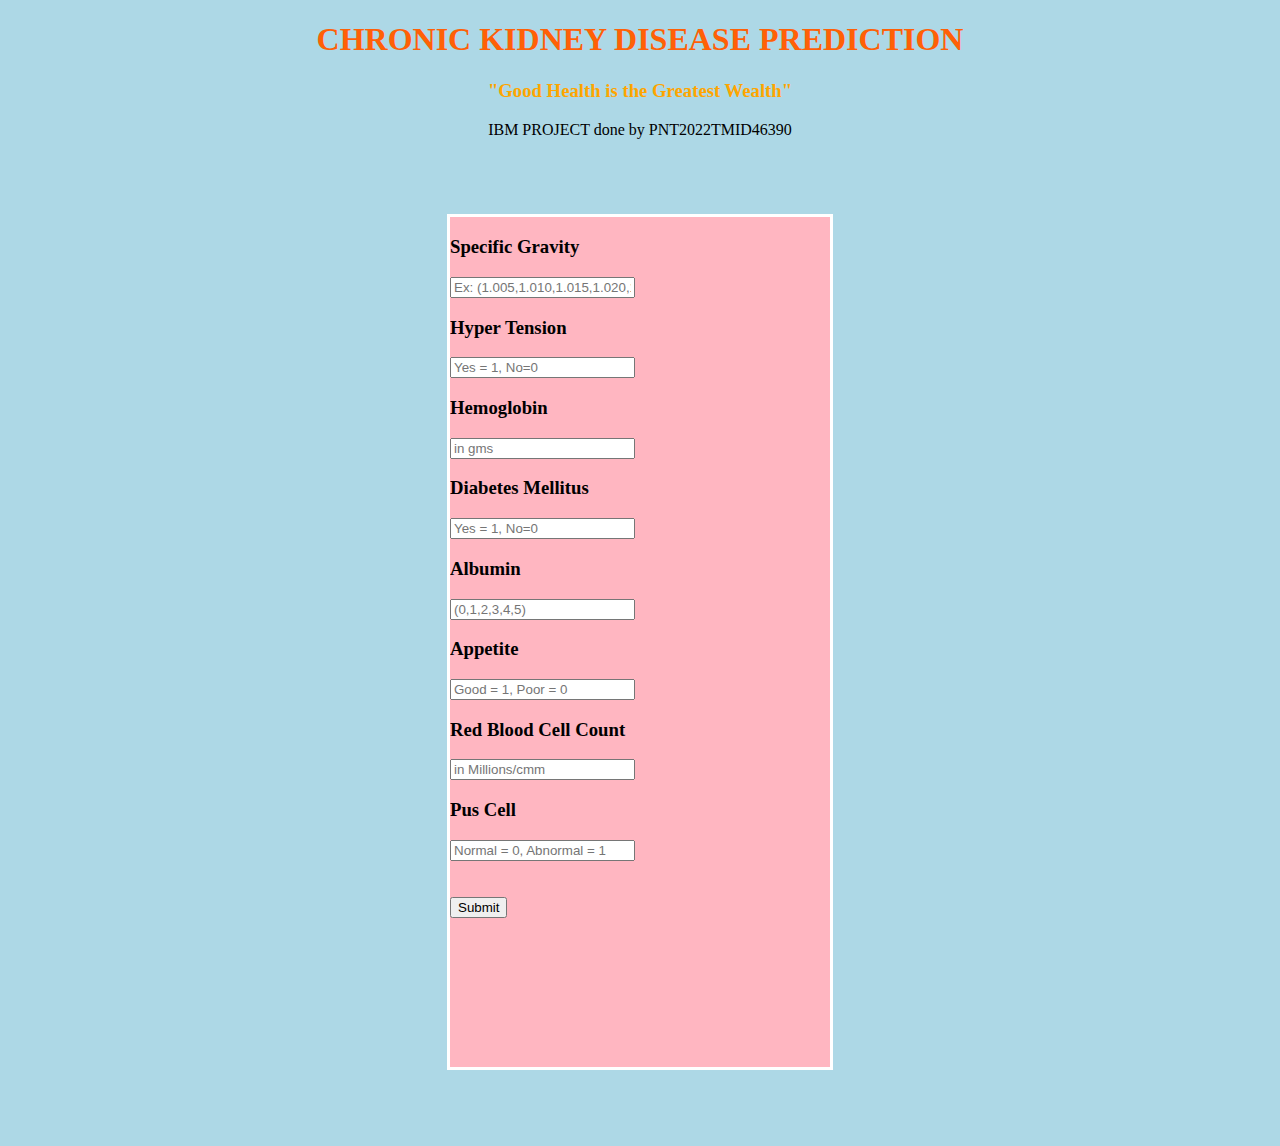
<file: FINAL DELIVERABLES/templates/index.html>
<!DOCTYPE html>
<html lang="en">

<head>
    <meta charset="UTF-8">
    <title>Chronic Kidney Disease Model</title>
    <style>
   .form-box{
    width:380px;
    height:850px;
    position:relative;
    margin: 6%  auto;
    background:#ffb6c1;
    padding:5 px;
    overflow: hidden;
    border-style: solid;
    border-color: white;
}

</style>

</head>
<body  style="background-color:lightblue">
     <div class="back-box">
        <form action="{{ url_for('predict') }}" method="POST">
              <h1 align="center" style="color:#ff6006"> CHRONIC KIDNEY DISEASE PREDICTION</h1>
              <h3  align="center" style="color:orange"> "Good Health is the Greatest Wealth"</h3>
             <p align="center">IBM PROJECT done by PNT2022TMID46390</p>
 <section>
          <div class="form-box">
            <h3>Specific Gravity</h3>
            <input id="first" name="sg" placeholder="Ex: (1.005,1.010,1.015,1.020,1.025)" required="required">
            <br>
            <h3>Hyper Tension</h3>
            <input id="second" name="htn" placeholder="Yes = 1, No=0" required="required">
            <br>
            <h3>Hemoglobin</h3>
            <input id="third" name="hemo" placeholder="in gms" required="required">
            <br>
            <h3>Diabetes Mellitus</h3>
            <input id="fourth" name="dm" placeholder="Yes = 1, No=0" required="required">
            <br>
            <h3>Albumin</h3>
            <input id="fifth" name="al" placeholder="(0,1,2,3,4,5)" required="required">
            <br>
            <h3>Appetite</h3>
            <input id="sixth" name="appet" placeholder="Good = 1, Poor = 0" required="required">
            <br>
            <h3>Red Blood Cell Count</h3>
            <input id="seventh" name="rc" placeholder="in Millions/cmm" required="required">
            <h3>Pus Cell</h3>
            <input id="eight" name="pc" placeholder="Normal = 0, Abnormal = 1" required="required">
            <br>
            <br>
            <br>
            <button id="sub" type="submit ">Submit</button>
            <br>
            <br>
            <br>
            <br>
          </div>
      </section>
        </form>
     </div>
</body>

</html>
</file>
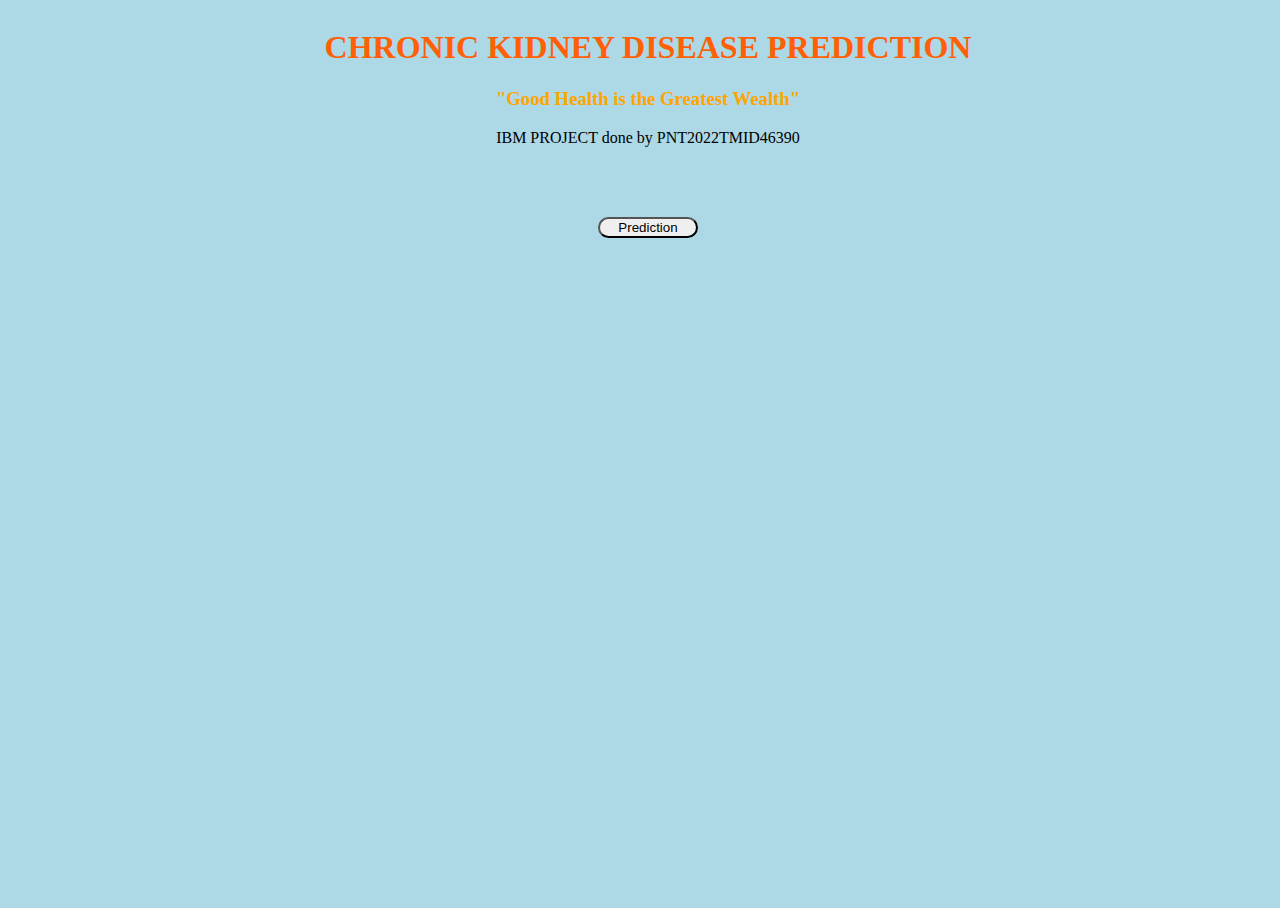
<file: FINAL DELIVERABLES/templates/home.html>
<html lang="en">
<head>

     <title>Chronic Kidney Disease prediction</title>
     <style>
       .button-box
{
    width:100px;
    margin:35px auto;
    position:relative;

    border-radius:30px;
}
.hero{

    height:100%;
    width:100%;
    color: blue
    background-position:center;
    background-size:cover;
    position:absolute;
}
#btn
     top:0;
     left:0;
     position:absolute;
     width:110px;
     height:100%;
}


    </style>

</head>
<body style="background-color:lightblue">
<div class="hero">
     <form action="{{url_for('prediction')}}" method="POST">

   <h1 align="center" style="color:#ff6006"> CHRONIC KIDNEY DISEASE PREDICTION</h1>
        <h3  align="center" style="color:orange"> "Good Health is the Greatest Wealth"</h3>
         <p align="center">IBM PROJECT done by PNT2022TMID46390</p>
         <div class="button-box">
        <button type="submit" class="button-box" id="btn" name="submit">Prediction</button>
         </div>
     </form>
    </div>
    </body>
</html>
</file>
